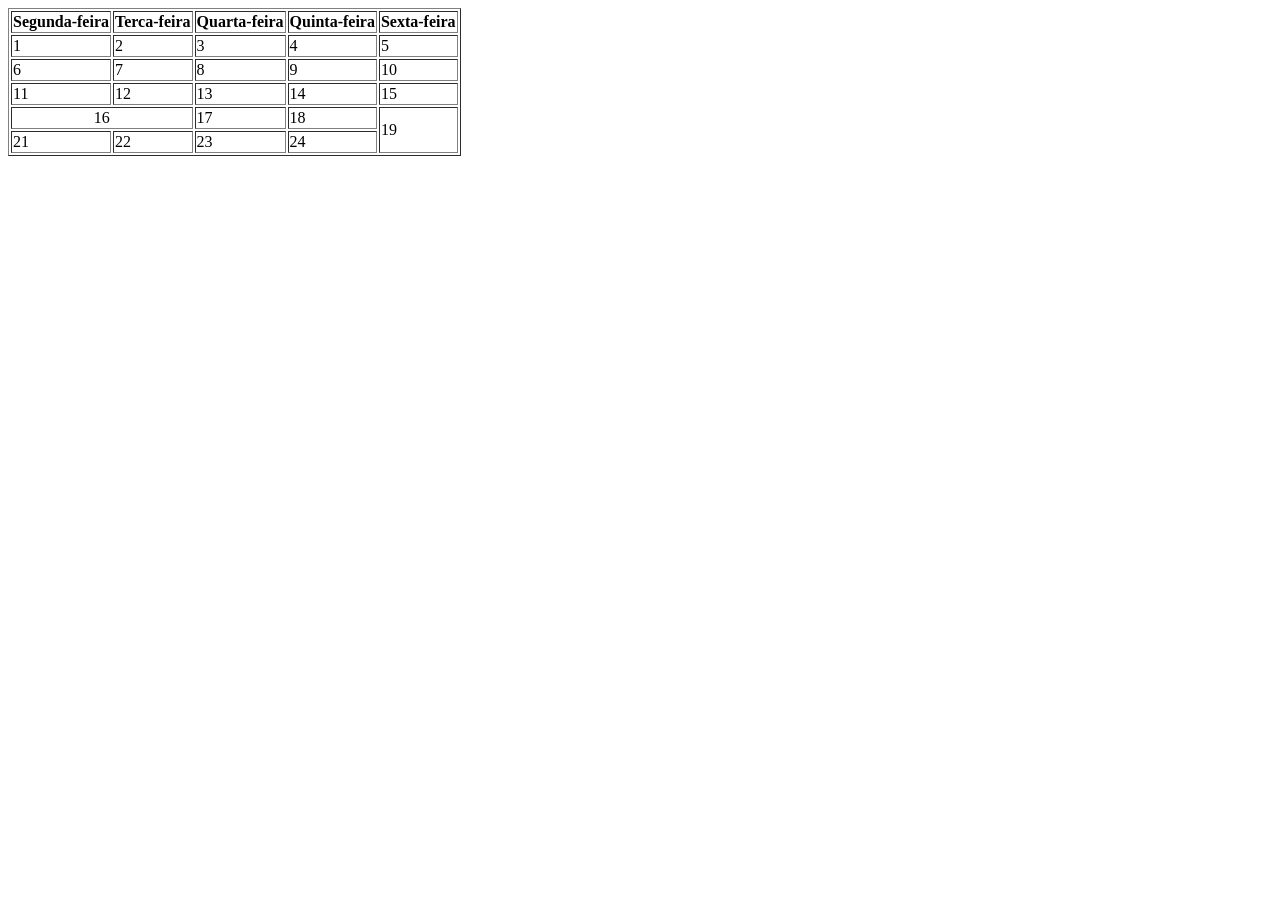
<file: Arquivos HTML/Aula 03/Index.html>
<html>
    <head>
       <title>Exemplo de Tabela</title>
    </head>
    <body>
        <table border="1">
            <tr>
                <th>Segunda-feira</th>
                <th>Terca-feira</th>
                <th>Quarta-feira</th>
                <th>Quinta-feira</th>
                <th>Sexta-feira</th>
            </tr>
            <tr>
                <td>1</td>
                <td>2</td>
                <td>3</td>
                <td>4</td>
                <td>5</td>
            </tr>
            <tr>
                <td>6</td>
                <td>7</td>
                <td>8</td>
                <td>9</td>
                <td>10</td>
            </tr>
            <tr>
                <td>11</td>
                <td>12</td>
                <td>13</td>
                <td>14</td>
                <td>15</td>
            </tr>
             <tr>
                <td colspan="2" align="center">16</td>
                <td>17</td>
                <td>18</td>
                <td rowspan="2">19</td>
            </tr>
            <tr>
                <td>21</td>
                <td>22</td>
                <td>23</td>
                <td>24</td>
            </tr>

        </table>
    </body>
</html>
</file>
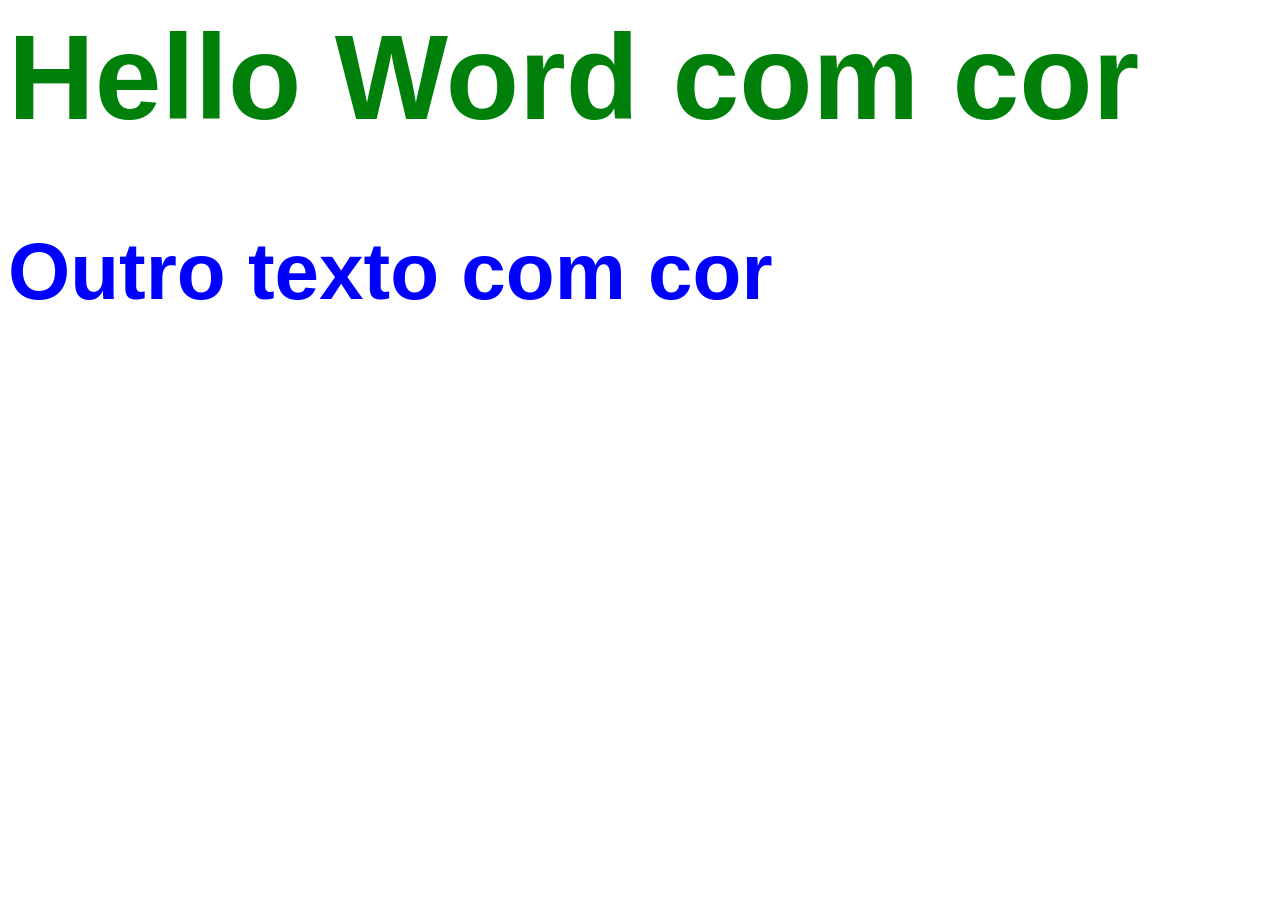
<file: Arquivos HTML/Aula 4/index.html>
<html>
    <head>
        <title>Exemplo CSS</title>
        <link href="Estilos.css" rel="stylesheet" type="text/css">
    </head>
    <body>
        <h1>Hello Word com cor</h1>
        <h1 class="textotitulo">Outro texto com cor</h1>
    </body>
</html>
</file>
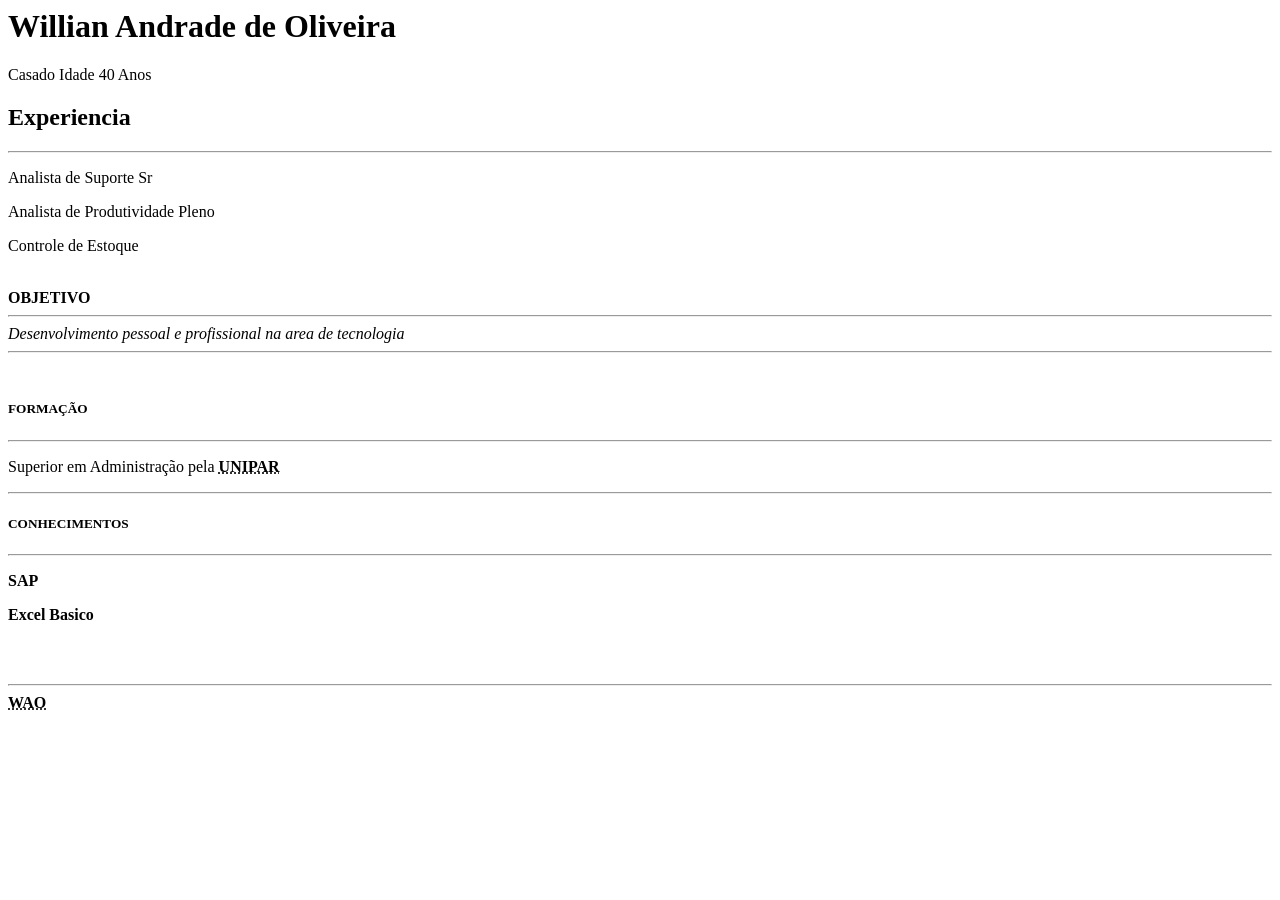
<file: Arquivos HTML/Meu curriculo/index.html>
<html>
    <head>
        <title>Curriculo Willian Andrade de Oliveira</title>
        </head>
        <body>
            <h1>Willian Andrade de Oliveira</h1>
            <p>Casado Idade 40 Anos</p>
            <h2>Experiencia</h2><hr>
            <p>Analista de Suporte Sr</p>
            <p>Analista de Produtividade Pleno</p>
            <p>Controle de Estoque</p>
            <br>
            <b>OBJETIVO</b><hr>
            <i>Desenvolvimento pessoal e profissional na area de tecnologia</i><br><hr>
            <br>
            <h5>FORMAÇÃO</h5><hr>
            <p>Superior em Administração pela <b><abbr title="Universidade Paranaense">UNIPAR</abbr><b/></p><hr>
            <h5>CONHECIMENTOS</h5><hr>
            <p>SAP</p>
            <p>Excel Basico</p>
            <br>
            <br><hr>
            <b><abbr title="Willian Andrade de Oliveira">WAO</abbr></b>

        </body>




</html>
</file>
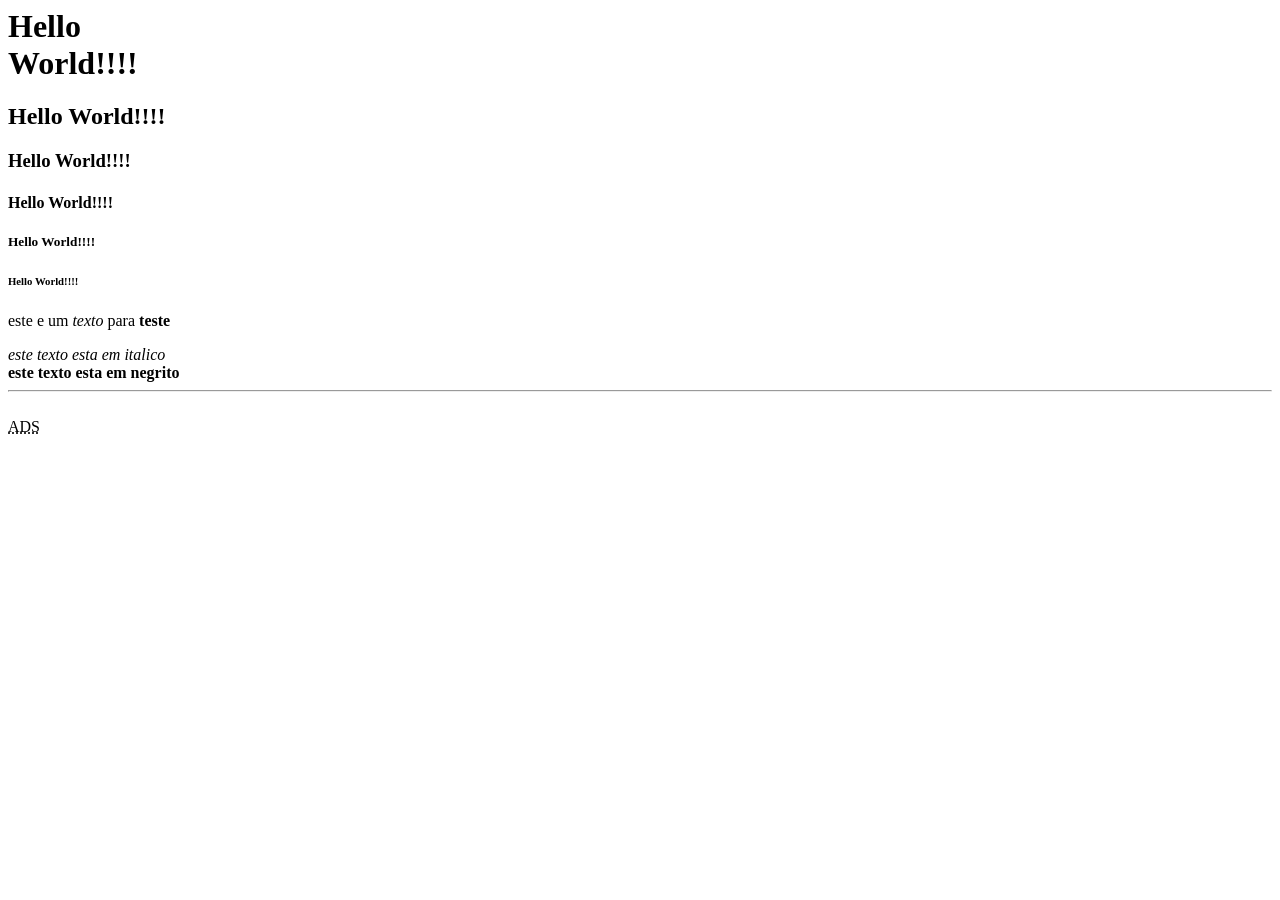
<file: Arquivos HTML/MeuPrimeiroSite/index.html>
<html>
    <head>
        <title>Meu Primeiro Site</title>
    </head>
    <body>
        <h1>Hello<br>World!!!!</h1>
        <h2>Hello World!!!!</h2>
        <h3>Hello World!!!!</h3>
        <h4>Hello World!!!!</h4>
        <h5>Hello World!!!!</h5>
        <h6>Hello World!!!!</h6>
        <p>este e um <i>texto</i> para <b>teste</b></p>
        <i> este texto esta em italico</i><br>
        <b> este texto esta em negrito</b>
        <br>
        <hr>
        <br>
        <abbr title="Analise Desenvolvimento de Sistemas">ADS</abbr>
    </body>
</html>
</file>
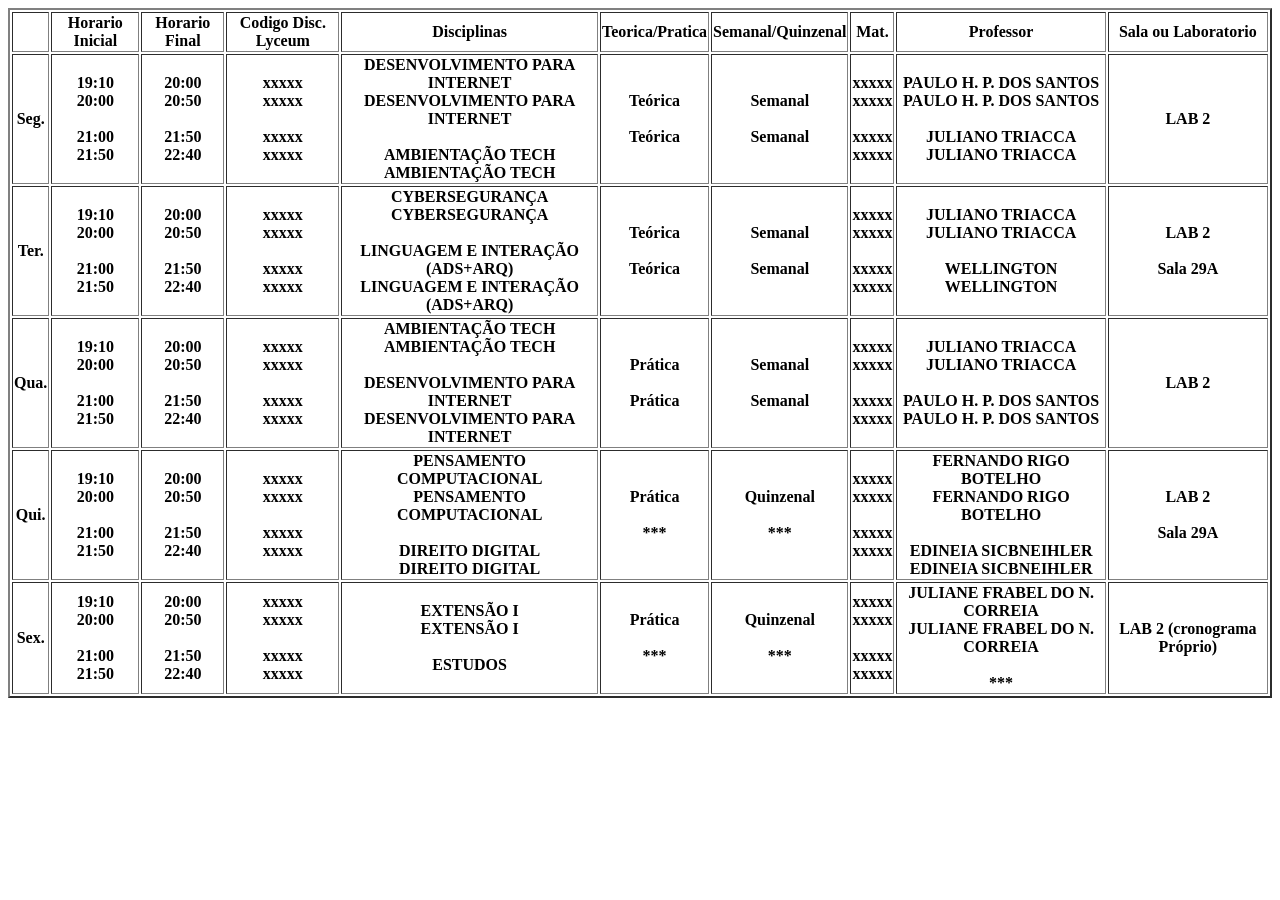
<file: Arquivos HTML/Aula 03/Exercicio 1/Index.html>
<html>
    <head>
        <title>Horarios Das Disciplina</title>
    </head>
    <body>
        <table border="2">
            <tr>
                <th></th>
                <th>Horario Inicial</th>
                <th>Horario Final</th>
                <th>Codigo Disc. Lyceum</th>
                <th>Disciplinas</th>
                <th>Teorica/Pratica</th>
                <th>Semanal/Quinzenal</th>
                <th>Mat.</th>
                <th>Professor</th>
                <th>Sala ou Laboratorio</th>
            </tr>
            <tr>
                <th>Seg.</th>
                <th>19:10<br>20:00<br><br>21:00<br>21:50</th>
                <th>20:00<br>20:50<br><br>21:50<br>22:40</th>
                <th>xxxxx<br>xxxxx<br><br>xxxxx<br>xxxxx</th>
                <th>DESENVOLVIMENTO PARA INTERNET<br>DESENVOLVIMENTO PARA INTERNET<br><br>AMBIENTAÇÃO TECH<br>AMBIENTAÇÃO TECH</th>
                <th>Teórica<br><br>Teórica<br></th>
                <th>Semanal<br><br>Semanal<br></th>
                <th>xxxxx<br>xxxxx<br><br>xxxxx<br>xxxxx</th>
                <th>PAULO H. P. DOS SANTOS<br>PAULO H. P. DOS SANTOS<br><br>JULIANO TRIACCA<br>JULIANO TRIACCA</th>
                <th>LAB 2</th>
            </tr>
            <tr>
                <th>Ter.</th>
                <th>19:10<br>20:00<br><br>21:00<br>21:50</th>
                <th>20:00<br>20:50<br><br>21:50<br>22:40</th>
                <th>xxxxx<br>xxxxx<br><br>xxxxx<br>xxxxx</th>
                <th>CYBERSEGURANÇA<br>CYBERSEGURANÇA<br><br>LINGUAGEM E INTERAÇÃO (ADS+ARQ)<br>LINGUAGEM E INTERAÇÃO (ADS+ARQ)</th>
                <th>Teórica<br><br>Teórica<br></th>
                <th>Semanal<br><br>Semanal<br></th>
                <th>xxxxx<br>xxxxx<br><br>xxxxx<br>xxxxx</th>
                <th>JULIANO TRIACCA<br>JULIANO TRIACCA<br><br>WELLINGTON<br>WELLINGTON</th>
                <th>LAB 2<br><br>Sala 29A</th>
            </tr>
            <tr>
                <th>Qua.</th>
                <th>19:10<br>20:00<br><br>21:00<br>21:50</th>
                <th>20:00<br>20:50<br><br>21:50<br>22:40</th>
                <th>xxxxx<br>xxxxx<br><br>xxxxx<br>xxxxx</th>
                <th>AMBIENTAÇÃO TECH<br>AMBIENTAÇÃO TECH<br><br>DESENVOLVIMENTO PARA INTERNET<br>DESENVOLVIMENTO PARA INTERNET</th>
                <th>Prática<br><br>Prática<br></th>
                <th>Semanal<br><br>Semanal<br></th>
                <th>xxxxx<br>xxxxx<br><br>xxxxx<br>xxxxx</th>
                <th>JULIANO TRIACCA<br>JULIANO TRIACCA<br><br>PAULO H. P. DOS SANTOS<br>PAULO H. P. DOS SANTOS</th>
                <th>LAB 2</th>
            </tr>
            <tr>
                <th>Qui.</th>
                <th>19:10<br>20:00<br><br>21:00<br>21:50</th>
                <th>20:00<br>20:50<br><br>21:50<br>22:40</th>
                <th>xxxxx<br>xxxxx<br><br>xxxxx<br>xxxxx</th>
                <th>PENSAMENTO COMPUTACIONAL<br>PENSAMENTO COMPUTACIONAL<br><br>DIREITO DIGITAL<br>DIREITO DIGITAL</th>
                <th>Prática<br><br>***</th>
                <th>Quinzenal<br><br>***<br></th>
                <th>xxxxx<br>xxxxx<br><br>xxxxx<br>xxxxx</th>
                <th>FERNANDO RIGO BOTELHO<br>FERNANDO RIGO BOTELHO<br><br>EDINEIA SICBNEIHLER<br>EDINEIA SICBNEIHLER</th>
                <th>LAB 2<br><br>Sala 29A</th>
            </tr>
            <tr>
                <th>Sex.</th>
                <th>19:10<br>20:00<br><br>21:00<br>21:50</th>
                <th>20:00<br>20:50<br><br>21:50<br>22:40</th>
                <th>xxxxx<br>xxxxx<br><br>xxxxx<br>xxxxx</th>
                <th>EXTENSÃO I<br>EXTENSÃO I<br><br>ESTUDOS</th>
                <th>Prática<br><br>***</th>
                <th>Quinzenal<br><br>***<br></th>
                <th>xxxxx<br>xxxxx<br><br>xxxxx<br>xxxxx</th>
                <th>JULIANE FRABEL DO N. CORREIA<br>JULIANE FRABEL DO N. CORREIA<br><br>***</th>
                <th>LAB 2 (cronograma Próprio)</th>
            </tr>

        </table>
    </body>
</html>
</file>
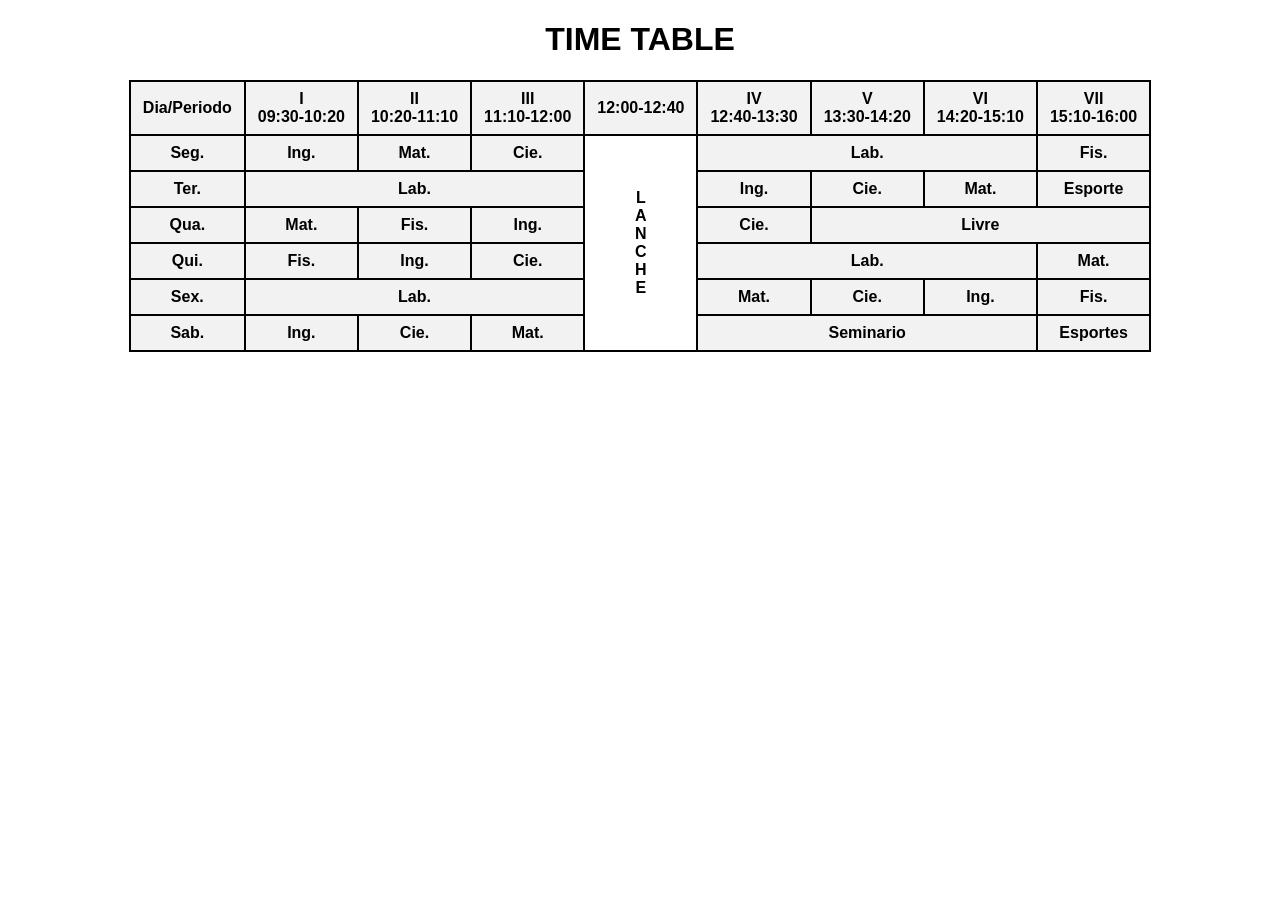
<file: Arquivos HTML/Aula 03/Exercicio 3/Index.html>
<!DOCTYPE html>
<html lang="pt-BR">
    <head>
        <meta charset="UTF-8">
        <title>Time Table</title>
        <style>
        body {
        font-family: Arial, sans-serif;
        text-align: center; /* centraliza o título */
        margin: 20px;
        }

        table {
        margin: 0 auto; /* centraliza a tabela horizontalmente */
        border-collapse: collapse;
        }

        th, td {
        border: 2px solid black;
        padding: 8px 12px;
        text-align: center;
        vertical-align: middle;
        }

        th {
        background-color: #f2f2f2;
        }
        </style>
    </head>
    <body>
        <h1>TIME TABLE</h1>

        <table border="1">
            <tr>
                <th>Dia/Periodo</th>
                <th>I<br>09:30-10:20</th>
                <th>II<br>10:20-11:10</th>
                <th>III<br>11:10-12:00</th>
                <th>12:00-12:40</th>
                <th>IV<br>12:40-13:30</th>
                <th>V<br>13:30-14:20</th>
                <th>VI<br>14:20-15:10</th>
                <th>VII<br>15:10-16:00</th>
            </tr>
            <tr>
                <th>Seg.</th>
                <th>Ing.</th>
                <th>Mat.</th>
                <th>Cie.</th>
                <td rowspan="6" style="text-align: center; vertical-align: middle;"><b>L<br>A<br>N<br>C<br>H<br>E</b></td>
                <th colspan="3" style="text-align: center; vertical-align: middle;">Lab.</th>
                <th>Fis.</th>
            </tr>
            <tr>
                <th>Ter.</th>
                <th colspan="3" style="text-align: center; vertical-align: middle;">Lab.</th>
                <th>Ing.</th>
                <th>Cie.</th>
                <th>Mat.</th>
                <th>Esporte</th>
            </tr>
            <tr>
                <th>Qua.</th>
                <th>Mat.</th>
                <th>Fis.</th>
                <th>Ing.</th>
                <th>Cie.</th>
                <th colspan="3" style="text-align: center; vertical-align: middle;">Livre</th>
            </tr>
            <tr>
                <th>Qui.</th>
                <th>Fis.</th>
                <th>Ing.</th>
                <th>Cie.</th>
                <th colspan="3" style="text-align: center; vertical-align: middle;">Lab.</th>
                <th>Mat.</th>
            </tr>
            <tr>
                <th>Sex.</th>
                <th colspan="3" style="text-align: center; vertical-align: middle;">Lab.</th>
                <th>Mat.</th>
                <th>Cie.</th>
                <th>Ing.</th>
                <th>Fis.</th>
            </tr>
            <tr>
                <th>Sab.</th>
                <th>Ing.</th>
                <th>Cie.</th>
                <th>Mat.</th>
                <th colspan="3" style="text-align: center; vertical-align: middle;">Seminario</th>
                <th>Esportes</th>
            </tr>

        </table>
    </body>
</html>
</file>
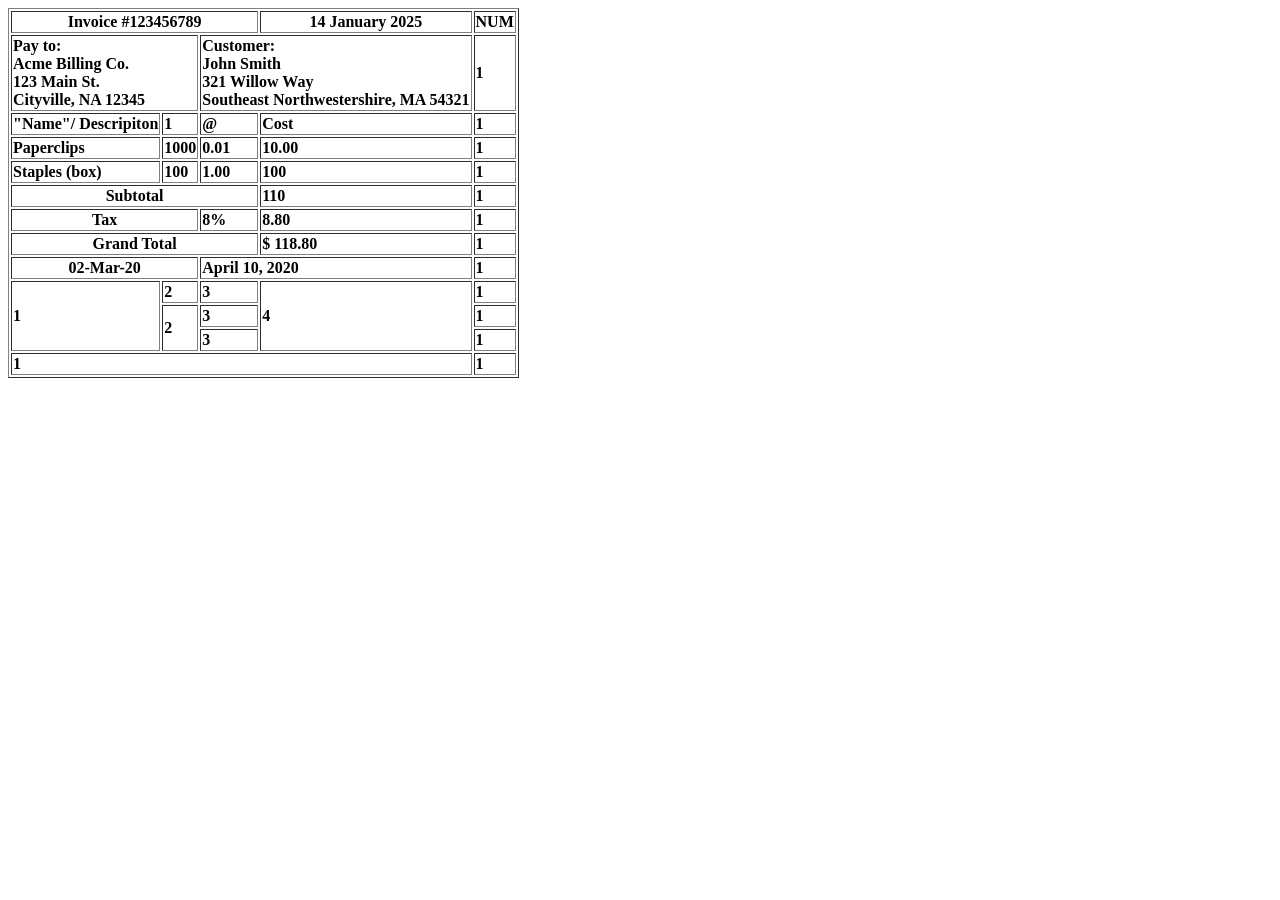
<file: Arquivos HTML/Aula 03/Exercicio 4/index.html>
<html>
    <head>
        <title>Tabela de HTML</title>
    </head>
    <body>
        <table border="1">
            <TR>
                <th colspan="3">Invoice #123456789</th>
                <th>14 January 2025</th>
                <th>NUM</th>
            </TR>
            <TR style="text-align: left;">
                <th Colspan="2"><b>Pay to:</b><br>Acme Billing Co.<br>123 Main St.<br> Cityville, NA 12345<br></th>
                <th Colspan="2"><b>Customer:</b><br>John Smith<br>321 Willow Way<br>Southeast Northwestershire, MA 54321<br></th>
                <th>1</th>
            </TR>
            <TR style="text-align: left;">
                <th>"Name"/ Descripiton</th>
                <th>1</th>
                <th>@</th>
                <th>Cost</th>
                <th>1</th>
            </TR>
            <TR style="text-align: left;">
                <th>Paperclips</th>
                <th>1000</th>
                <th>0.01</th>
                <th>10.00</th>
                <th>1</th>
            </TR>
            <TR style="text-align: left;">
                <th>Staples (box)</th>
                <th>100</th>
                <th>1.00</th>
                <th>100</th>
                <th>1</th>
            </TR>
            <TR>
                <th colspan="3">Subtotal</th>
                <th style="text-align: left;">110</th>
                <th style="text-align: left;">1</th>
            </TR>
            <TR>
                <th colspan="2">Tax</th>
                <th style="text-align: left;">8%</th>
                <th style="text-align: left;">8.80</th>
                <th style="text-align: left;">1</th>
            </TR>
            <TR>
                <th colspan="3">Grand Total</th>
                <th style="text-align: left;">$ 118.80</th>
                <th style="text-align: left;">1</th>
            </TR>
            <TR>
                <th colspan="2">02-Mar-20</th>
                <th style="text-align: left;"colspan="2">April 10, 2020</th>
                <th style="text-align: left;">1</th>
            </TR>
            <TR style="text-align: left;">
                <th rowspan="3">1</th>
                <th>2</th>
                <th>3</th>
                <th rowspan="3">4</th>
                <th>1</th>
            </TR>
            <TR style="text-align: left;">
                <th rowspan="2">2</th>
                <th>3</th>
                <th>1</th>
            </TR>
            <TR style="text-align: left;">
                <th>3</th>
                <th>1</th>
            </TR>
            <TR style="text-align: left;">
                <th colspan="4">1</th>
                <th>1</th>
            </TR>
        </table>
    </body>
</html>
</file>
<file: Arquivos HTML/Aula 4/Estilos.css>
h1{
    color: rgb(0, 128, 11);
    font-size: 120px;
    font-family: Arial, Helvetica, sans-serif;
}

.textotitulo{
    color: blue;
    font-size: 80px;
    
}
</file>
